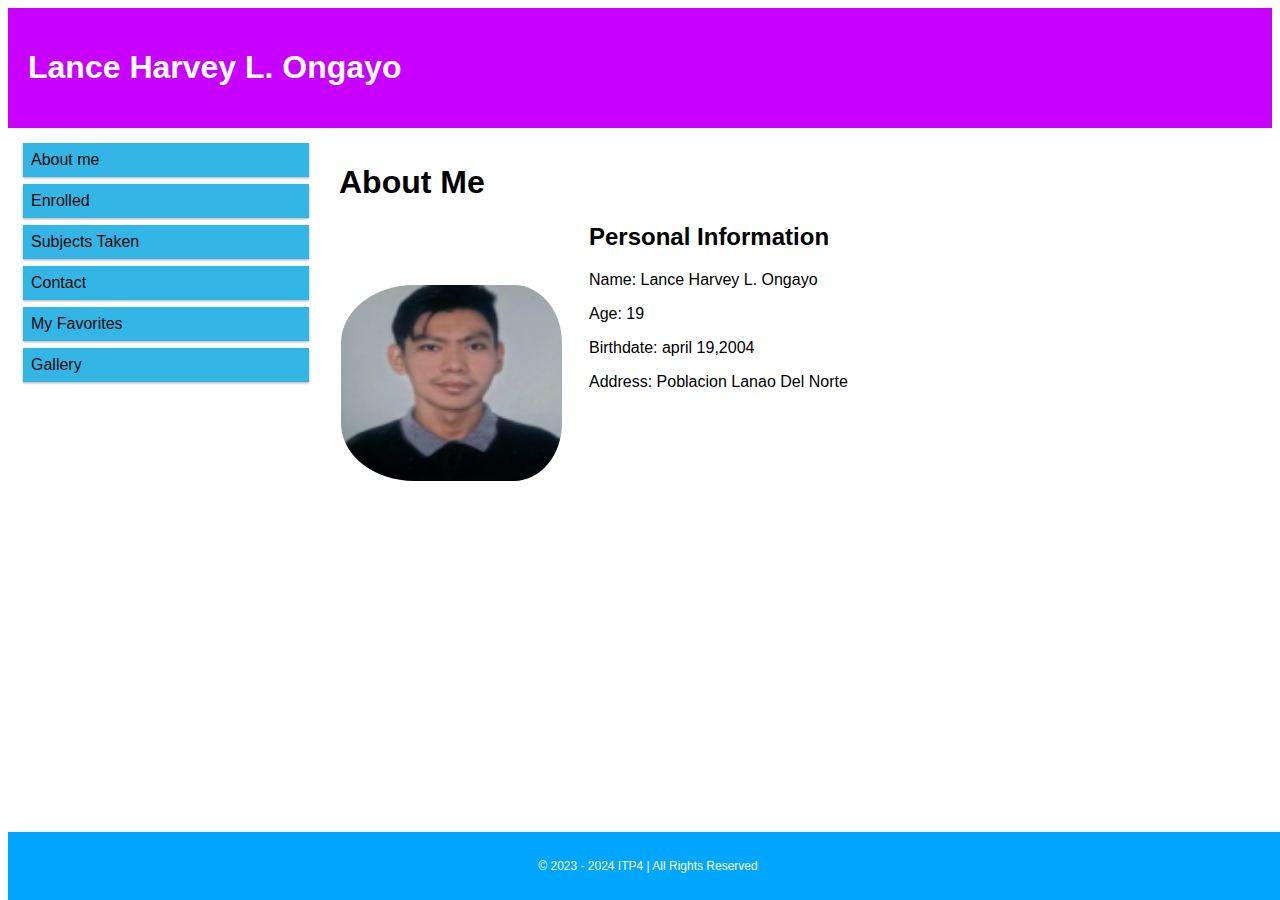
<file: index.html>
<!DOCTYPE html>
<html>
<head>
<meta name="viewport" content="width=device-width, initial-scale=1.0">
<link rel="stylesheet" href="1style.css">
<style>
  img{
    float: left;
    padding-right: 25px;
  }                                                         
</style>
</head>
<body>

<div class="header">
  <h1>Lance Harvey L. Ongayo</h1>
</div>

<div class="starter">

<div class="row">
  <div class="col-3 col-s-3 menu">
    <ul>
        <a href="#"><li>About me</li></a>
        <a href="subjecttaken.html"><li>Enrolled</li></a>
        <a href="enrooled.html"><li>Subjects Taken</li></a>
        <a href="contactme.html"><li>Contact</li></a>
        <a href="myfav.html"><li>My Favorites</li></a>
		<a href="gallaary.html"><li>Gallery</li></a>
      </ul>
  </div>

  <div class="col-6 col-s-9">

    <main>

        <h1>About Me</h1>
		<div class="style"><img src="pfp.png" alt="" width="230" ></div>
		<h2>Personal Information</h2>
        <p>Name: Lance Harvey L. Ongayo</p>
        <p>Age: 19</p>
        <p>Birthdate: april 19,2004 </p>
        <p>Address: Poblacion Lanao Del Norte </p>
        </main>
    
</div>

</div>

 </div>
<footer>
<div class="footer">
  <p>© 2023 - 2024 ITP4 | All Rights Reserved</p>
</div>
</footer>
</body>
</html>
</file>
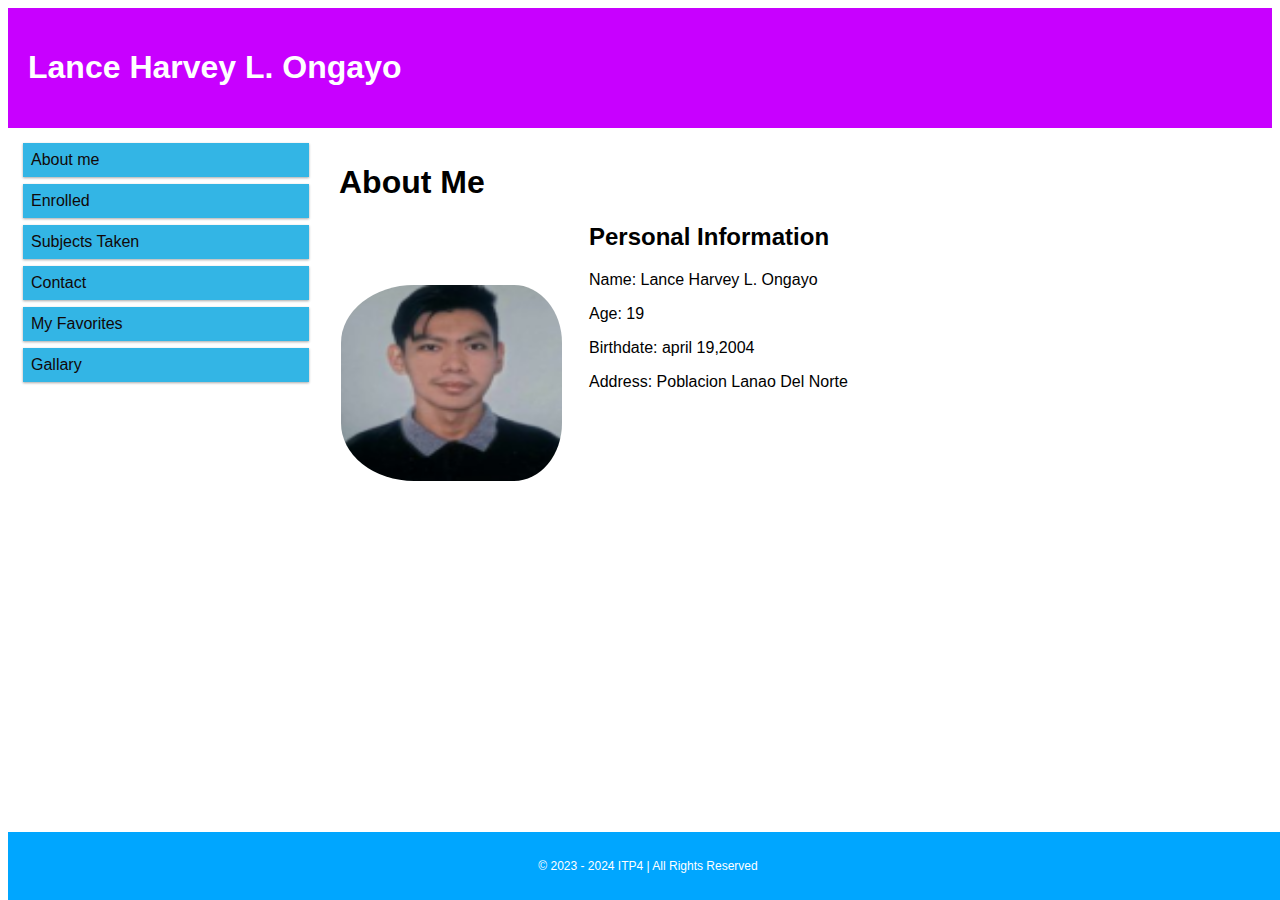
<file: aboutme.html>
<!DOCTYPE html>
<html>
<head>
<meta name="viewport" content="width=device-width, initial-scale=1.0">
<link rel="stylesheet" href="1style.css">
<style>
  img{
    float: left;
    padding-right: 25px;
  }
</style>
</head>
<body>

<div class="header">
  <h1>Lance Harvey L. Ongayo</h1>
</div>

<div class="starter">

<div class="row">
  <div class="col-3 col-s-3 menu">
    <ul>
        <a href="#"><li>About me</li></a>
        <a href="subjecttaken.html"><li>Enrolled</li></a>
        <a href="enrooled.html"><li>Subjects Taken</li></a>
        <a href="contactme.html"><li>Contact</li></a>
        <a href="myfav.html"><li>My Favorites</li></a>
		<a href="gallaary.html"><li>Gallary</li></a>
      </ul>
  </div>

  <div class="col-6 col-s-9">

    <main>

        <h1>About Me</h1>
		<div class="style"><img src="pfp.png" alt="" width="230" ></div>
		<h2>Personal Information</h2>
        <p>Name: Lance Harvey L. Ongayo</p>
        <p>Age: 19</p>
        <p>Birthdate: april 19,2004 </p>
        <p>Address: Poblacion Lanao Del Norte </p>
        </main>
    
</div>

</div>

 </div>
<footer>
<div class="footer">
  <p>© 2023 - 2024 ITP4 | All Rights Reserved</p>
</div>
</footer>
</body>
</html>
</file>
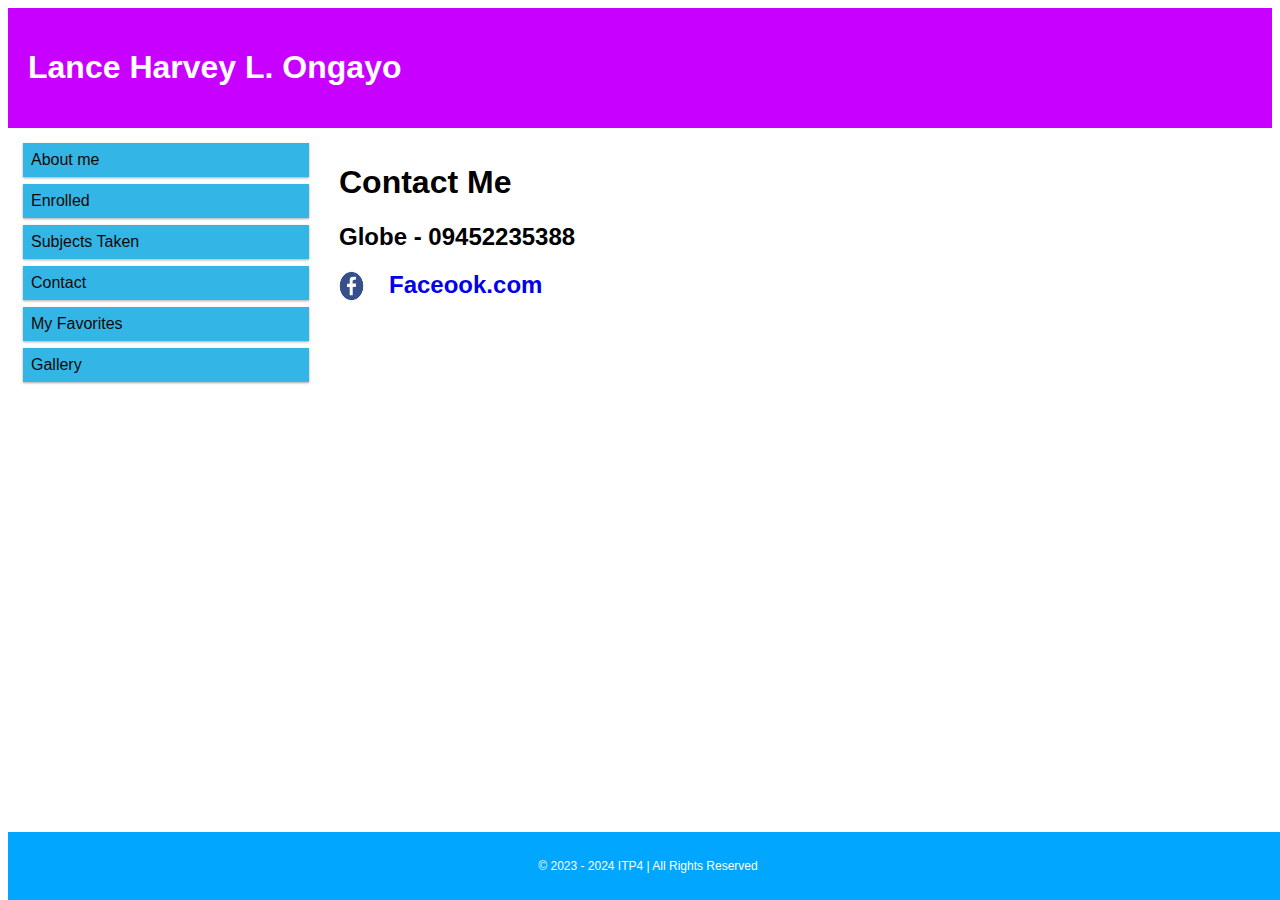
<file: contactme.html>
<!DOCTYPE html>
<html>
<head>
<meta name="viewport" content="width=device-width, initial-scale=1.0">
<link rel="stylesheet" href="1style.css">
<style>
  img{
    float: left;
    padding-right: 25px;
  }
</style>
</head>
<body>

<div class="starter">

<div class="header">
  <h1>Lance Harvey L. Ongayo</h1>
</div>

<div class="row">
  <div class="col-3 col-s-3 menu">
    <ul>
      <a href="index.html"><li>About me</li></a>
      <a href="subjecttaken.html"><li>Enrolled</li></a>
      <a href="enrooled.html"><li>Subjects Taken</li></a>
      <a href="contactme.html"><li>Contact</li></a>
      <a href="myfav.html"><li>My Favorites</li></a>
      <a href="gallaary.html"><li>Gallery</li></a>
    </ul>
  </div>

  <div class="col-6 col-s-9">

    <main>
    <h1>Contact Me</h1>
        <h2> Globe - 09452235388 </h2>
        <h2> <a href="https://www.facebook.com/lance.harvey.940/"> <img src="fb.png" width="50" height="30" alt="">  Faceook.com </a>  </h2>
    

    </main>

</div>

</div>

 </div>
<footer>
<div class="footer">
  <p>© 2023 - 2024 ITP4 | All Rights Reserved</p>
</div>
</footer>
</body>
</html>
</file>
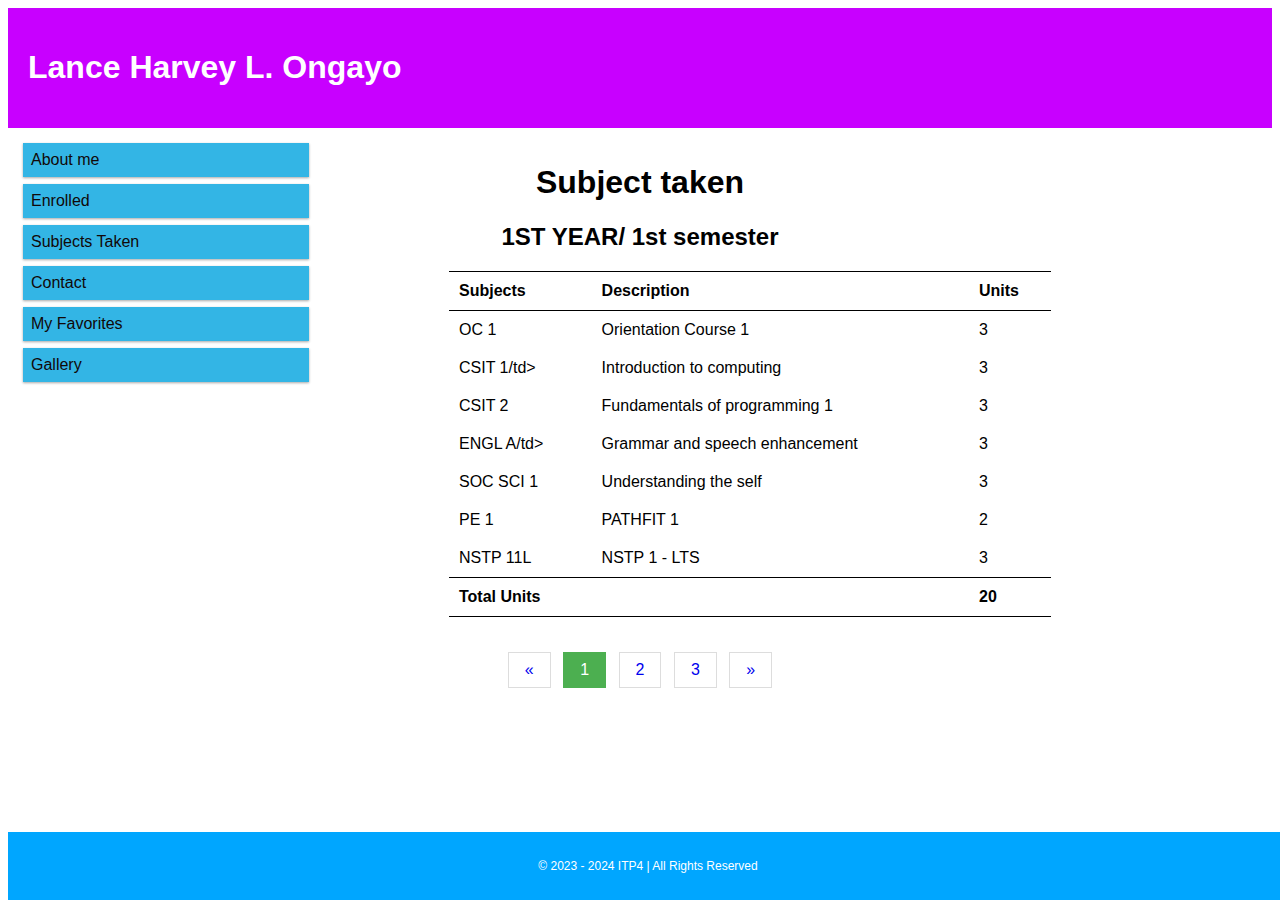
<file: enrooled.html>
<!DOCTYPE html>
<html>
<head>
<meta name="viewport" content="width=device-width, initial-scale=1.0">
<link rel="stylesheet" href="1style.css">
<style>
  img{
    float: left;
    padding-right: 25px;
  }
</style>
</head>
<body>

  <div class="starter">

<div class="header">
  <h1>Lance Harvey L. Ongayo</h1>
</div>

<div class="row">
  <div class="col-3 col-s-3 menu">
    <ul>
      <a href="index.html"><li>About me</li></a>
      <a href="subjecttaken.html"><li>Enrolled</li></a>
      <a href="enrooled.html"><li>Subjects Taken</li></a>
      <a href="contactme.html"><li>Contact</li></a>
      <a href="myfav.html"><li>My Favorites</li></a>
      <a href="gallaary.html"><li>Gallery</li></a>
    </ul>
  </div>

  <div class="col-6 col-s-9">

    <h1 style = text-align:center> Subject taken</h1>
    <h2 style="text-align:center"> 1ST YEAR/ 1st semester </h2>
    <table style="width:100%">
      <tr>
        <th>Subjects</th>
        <th>Description</th>
        <th>Units</th>
      </tr>
      <tr>
        <td>OC 1</td>
        <td>Orientation Course 1</td>
        <td>3</td>
      </tr>
      <tr>
        <td>CSIT 1/td>
        <td>Introduction to computing</td>
        <td>3</td>
      </tr>
      <tr>
        <td>CSIT 2</td>
        <td>Fundamentals of programming 1</td>
        <td>3</td>
      </tr>
      <tr>
        <td>ENGL A/td>
        <td>Grammar and speech enhancement</td>
        <td>3</td>
      </tr>
      <tr>
        <td>SOC SCI 1</td>
        <td>Understanding the self</td>
        <td>3</td>
      </tr>
      <tr>
        <td>PE 1</td>
        <td>PATHFIT 1</td>
        <td>2</td>
      </tr>
      <tr>
        <td>NSTP 11L</td>
        <td>NSTP 1 - LTS </td>
        <td>3</td>
      </tr>
      <tr>
        <th>Total Units </strong></th>
        <th></th>
        <th>20</th>
      </tr>

    </table>
</div>



 </div>

 <div class="pagination">
   
  <a href="enrooled.html">&laquo;</a> 
  <a class="active" href="enrooled.html">1</a>
  <a href="page1.html">2</a>
  <a href="page2.html">3</a>
  <a href="page1.html">&raquo;</a>
</div>

<footer>
<div class="footer">
  <p>© 2023 - 2024 ITP4 | All Rights Reserved</p>
</div>
</footer>
</body>
</html>
</file>
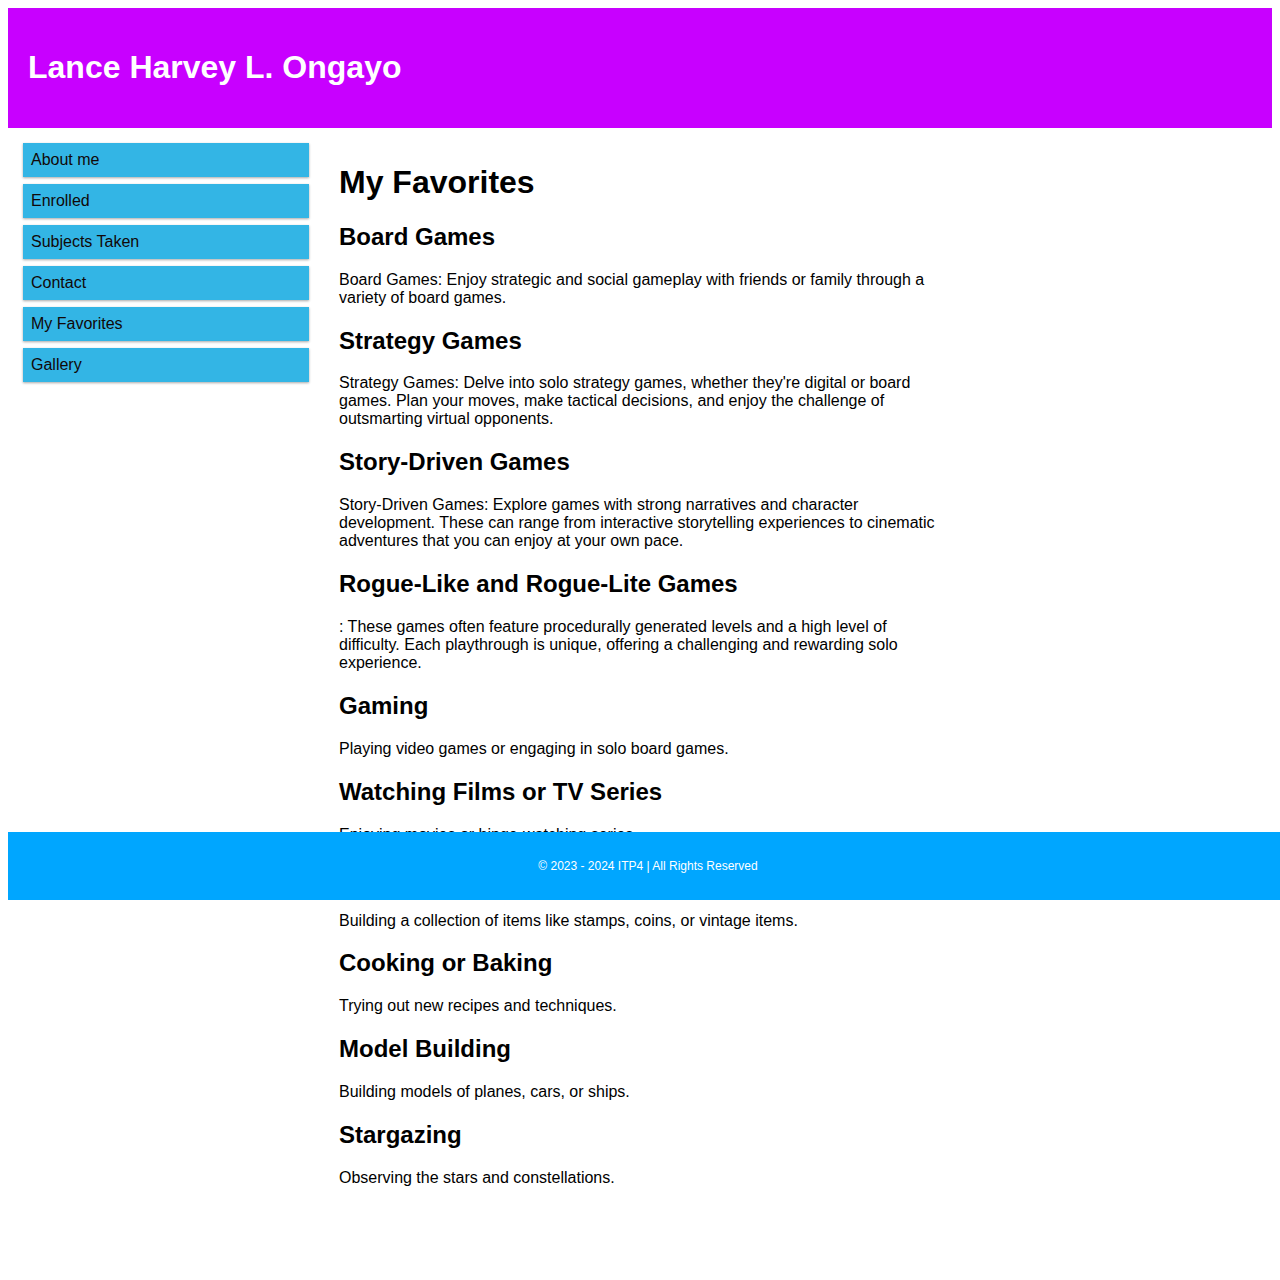
<file: myfav.html>
<!DOCTYPE html>
<html>
<head>
<meta name="viewport" content="width=device-width, initial-scale=1.0">
<link rel="stylesheet" href="1style.css">
<style>
  img{
    float: left;
    padding-right: 25px;
  }
</style>
</head>
<body>

  <div class="starter">

<div class="header">
  <h1>Lance Harvey L. Ongayo</h1>
</div>

<div class="row">
  <div class="col-3 col-s-3 menu">
    <ul>
      <a href="index.html"><li>About me</li></a>
      <a href="subjecttaken.html"><li>Enrolled</li></a>
      <a href="enrooled.html"><li>Subjects Taken</li></a>
      <a href="contactme.html"><li>Contact</li></a>
      <a href="myfav.html"><li>My Favorites</li></a>
      <a href="gallaary.html"><li>Gallery</li></a>
    </ul>
  </div>

  <div class="col-6 col-s-9">

    <main>
        <main>
          <h1>My Favorites</h1>
            <h2>Board Games</h2>
            
            <p>Board Games: Enjoy strategic and social gameplay with friends or family through a variety of board games.</p>
            
            <h2> Strategy Games</h2>
    
            <p>Strategy Games: Delve into solo strategy games, whether they're digital or board games. Plan your moves, make tactical decisions, and enjoy the challenge of outsmarting virtual opponents.</p>
            
            <h2> Story-Driven Games</h2>
    
            <p>Story-Driven Games: Explore games with strong narratives and character development. These can range from interactive storytelling experiences to cinematic adventures that you can enjoy at your own pace.</p>
            
            <h2> Rogue-Like and Rogue-Lite Games</h2>
    
            <p>: These games often feature procedurally generated levels and a high level of difficulty. Each playthrough is unique, offering a challenging and rewarding solo experience.</p>
        
            <h2>Gaming</h2>
            <p>Playing video games or engaging in solo board games.</p>

            <h2>Watching Films or TV Series</h2>
            <p>Enjoying movies or binge-watching series.</p>

            <h2>Collecting</h2>
            <p> Building a collection of items like stamps, coins, or vintage items.</p>
        
            <h2>Cooking or Baking</h2>
            <p>Trying out new recipes and techniques.</p>

            <h2>Model Building</h2>
            <p>Building models of planes, cars, or ships.</p>

            <h2>Stargazing</h2>
            <p>Observing the stars and constellations.</p>
            <br>
            <br>
            <br>
        
          </main>
    </main>

</div>

 </div>
<footer>
<div class="footer">
  <p>© 2023 - 2024 ITP4 | All Rights Reserved</p>
</div>
</footer>
</body>
</html>
</file>
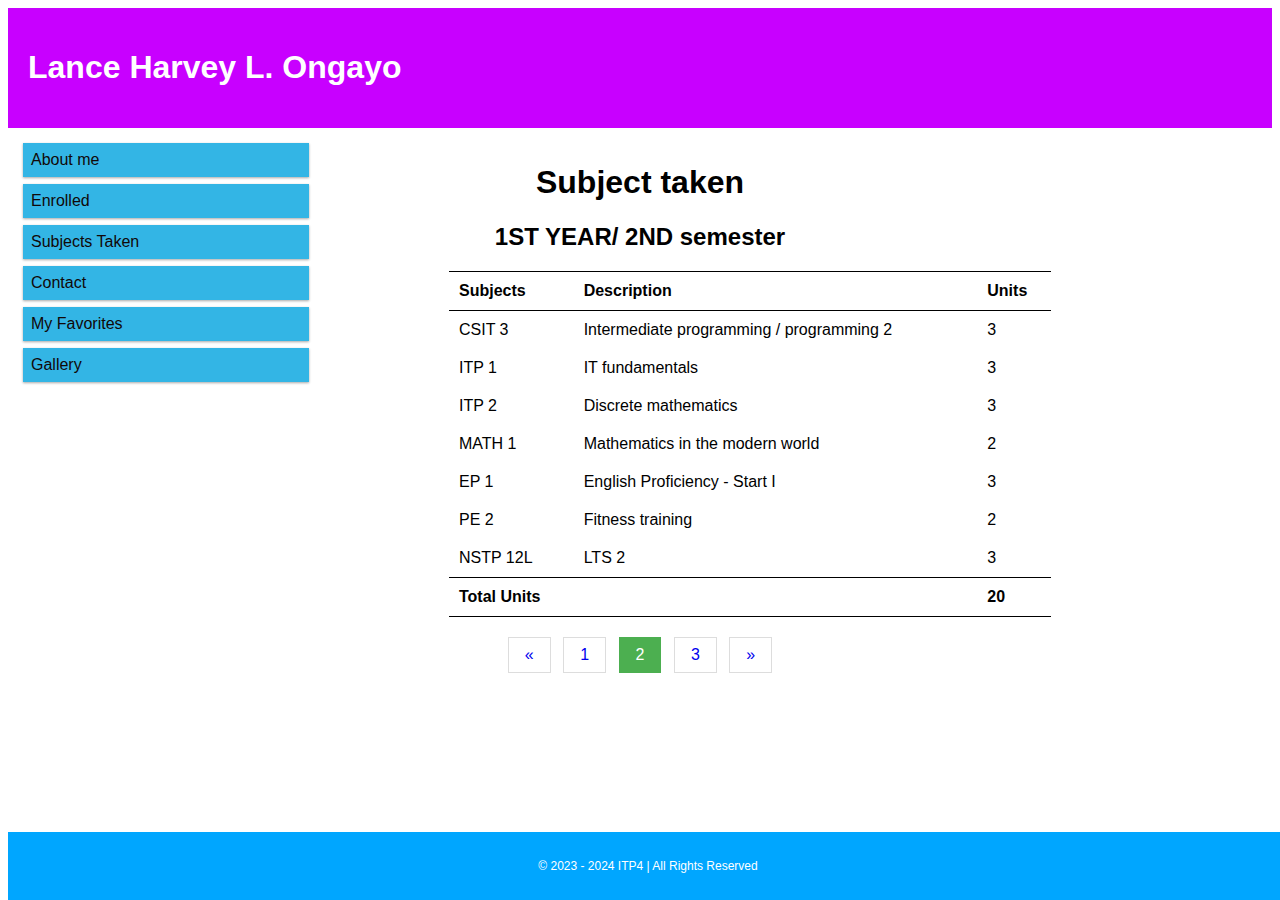
<file: page1.html>
<!DOCTYPE html>
<html>
<head>
<meta name="viewport" content="width=device-width, initial-scale=1.0">
<link rel="stylesheet" href="1style.css">
<style>
  img{
    float: left;
    padding-right: 25px;
  }
 
</style>
</head>
<body>

<div class="starter">

<div class="header">
  <h1>Lance Harvey L. Ongayo</h1>
</div>

<div class="row">
  <div class="col-3 col-s-3 menu">
    <ul>
      <a href="index.html"><li>About me</li></a>
      <a href="subjecttaken.html"><li>Enrolled</li></a>
      <a href="enrooled.html"><li>Subjects Taken</li></a>
      <a href="contactme.html"><li>Contact</li></a>
      <a href="myfav.html"><li>My Favorites</li></a>
      <a href="gallaary.html"><li>Gallery</li></a>
    </ul>
  </div>

  <div class="col-6 col-s-9">

    <main>
      <h1 style = text-align:center> Subject taken</h1>
      <h2 style="text-align:center"> 1ST YEAR/ 2ND semester </h2>
      <table style="width:100%">
        <tr>
          <th>Subjects</th>
          <th>Description</th>
          <th>Units</th>
        </tr>
        <tr>
          <td>CSIT 3</td>
          <td>Intermediate programming / programming 2</td>
          <td>3</td>
        </tr>
        <tr>
          <td>ITP 1</td>
          <td>IT fundamentals</td>
          <td>3</td>
        </tr>
        <tr>
          <td>ITP 2</td>
          <td>Discrete mathematics</td>
          <td>3</td>
        </tr>
        <tr>
          <td>MATH 1 </td>
          <td>Mathematics in the modern world</td>
          <td>2</td>
        </tr>
        <tr>
          <td>EP 1</td>
          <td>English Proficiency - Start I</td>
          <td>3</td>
        </tr>
        <tr>
          <td>PE 2</td>
          <td>Fitness training</td>
          <td>2</td>
        </tr>
        <tr>
          <td>NSTP 12L</td>
          <td>LTS 2</td>
          <td>3</td>
        </tr>
        <tr>
          <th>Total Units </strong></th>
          <th></th>
          <th>20</th>
        </tr>
  
      </table>
    </main>

    <div class="pagination">
   
      <a href="enrooled.html">&laquo;</a> 
      <a href="enrooled.html">1</a>
      <a class="active" href="page1.html">2</a>
      <a href="page2.html">3</a>
      <a href="page2.html">&raquo;</a>
    </div>
    

 </div>
<footer>
<div class="footer">
  <p>© 2023 - 2024 ITP4 | All Rights Reserved</p>
</div>
</footer>
</body>
</html>
</file>
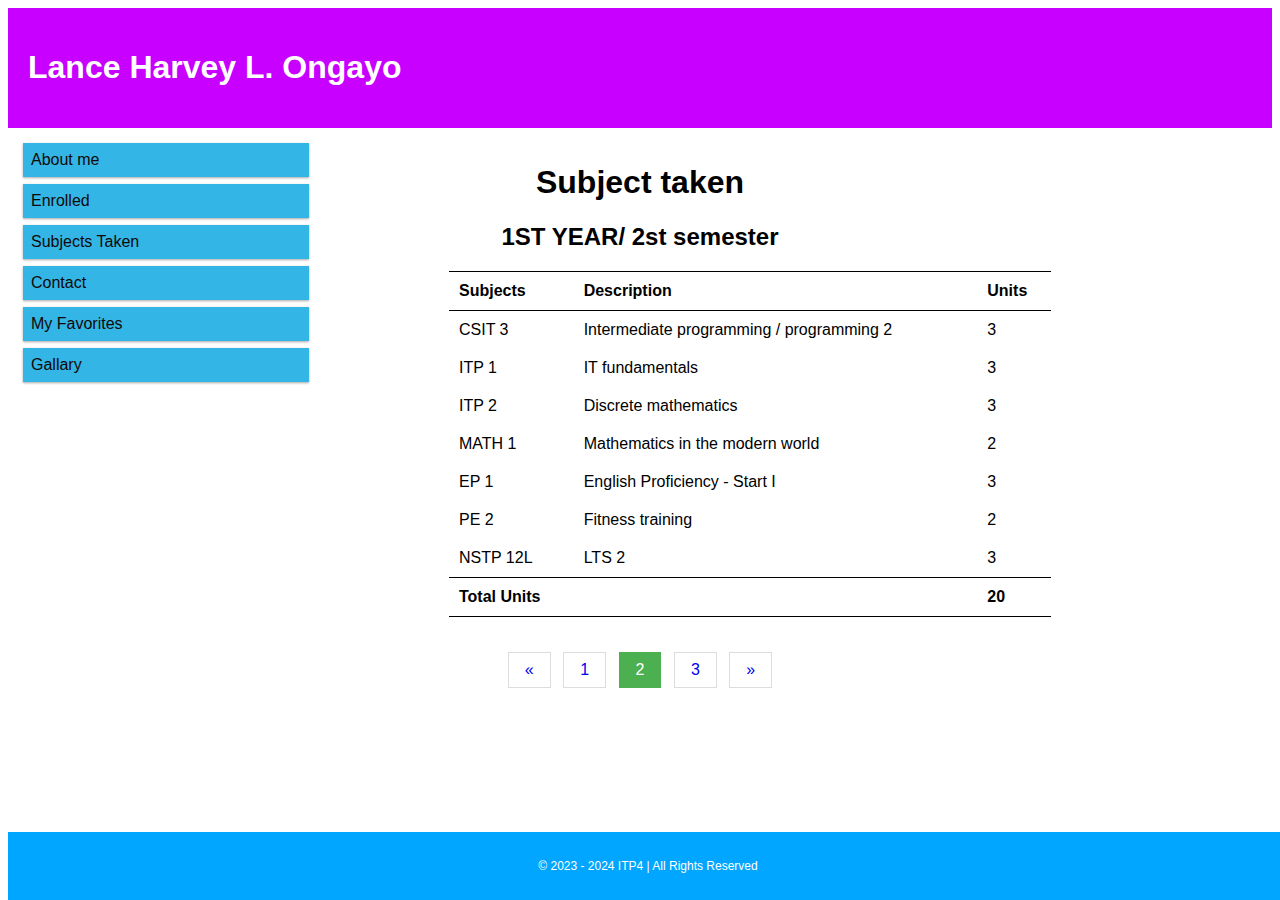
<file: page2 - Copy (2) - Copy.html>
<!DOCTYPE html>
<html>
<head>
<meta name="viewport" content="width=device-width, initial-scale=1.0">
<link rel="stylesheet" href="1style.css">
<style>
  img{
    float: left;
    padding-right: 25px;
  }
  .pagination {
    margin-top: 20px;
    text-align: center;
  }

  .pagination a {
    display: inline-block;
    padding: 8px 16px;
    text-decoration: none;
    border: 1px solid #ddd;
    margin: 0 4px;
    cursor: pointer;
  }

  .pagination a.active {
    background-color: #4CAF50;
    color: white;
    border: 1px solid #4CAF50;
  }

  .pagination a:hover:not(.active) {background-color: #ddd;}
</style>
</head>
<body>

<div class="starter">

<div class="header">
  <h1>Lance Harvey L. Ongayo</h1>
</div>

<div class="row">
  <div class="col-3 col-s-3 menu">
    <ul>
      <a href="Aboutme.html"><li>About me</li></a>
      <a href="subjecttaken.html"><li>Enrolled</li></a>
      <a href="enrooled.html"><li>Subjects Taken</li></a>
      <a href="contactme.html"><li>Contact</li></a>
      <a href="myfav.html"><li>My Favorites</li></a>
      <a href="gallaary.html"><li>Gallary</li></a>
    </ul>
  </div>

  <div class="col-6 col-s-9">

    <main>
      <h1 style = text-align:center> Subject taken</h1>
      <h2 style="text-align:center"> 1ST YEAR/ 2st semester </h2>
      <table style="width:100%">
        <tr>
          <th>Subjects</th>
          <th>Description</th>
          <th>Units</th>
        </tr>
        <tr>
          <td>CSIT 3</td>
          <td>Intermediate programming / programming 2</td>
          <td>3</td>
        </tr>
        <tr>
          <td>ITP 1</td>
          <td>IT fundamentals</td>
          <td>3</td>
        </tr>
        <tr>
          <td>ITP 2</td>
          <td>Discrete mathematics</td>
          <td>3</td>
        </tr>
        <tr>
          <td>MATH 1 </td>
          <td>Mathematics in the modern world</td>
          <td>2</td>
        </tr>
        <tr>
          <td>EP 1</td>
          <td>English Proficiency - Start I</td>
          <td>3</td>
        </tr>
        <tr>
          <td>PE 2</td>
          <td>Fitness training</td>
          <td>2</td>
        </tr>
        <tr>
          <td>NSTP 12L</td>
          <td>LTS 2</td>
          <td>3</td>
        </tr>
        <tr>
          <th>Total Units </strong></th>
          <th></th>
          <th>20</th>
        </tr>
  
      </table>
    </main>

</div>

</div>

 </div>

 <div class="pagination">
  <a href="paa.html">&laquo;</a>        
<a href= "1st.html">1</a>
<a class="active" href="2st.html">2</a>
<a href="Subjecttaken.html">3</a>
<a href="Subjecttaken.html">&raquo;</a>
</div>

<footer>
<div class="footer">
  <p>© 2023 - 2024 ITP4 | All Rights Reserved</p>
</div>
</footer>
</body>
</html>
</file>
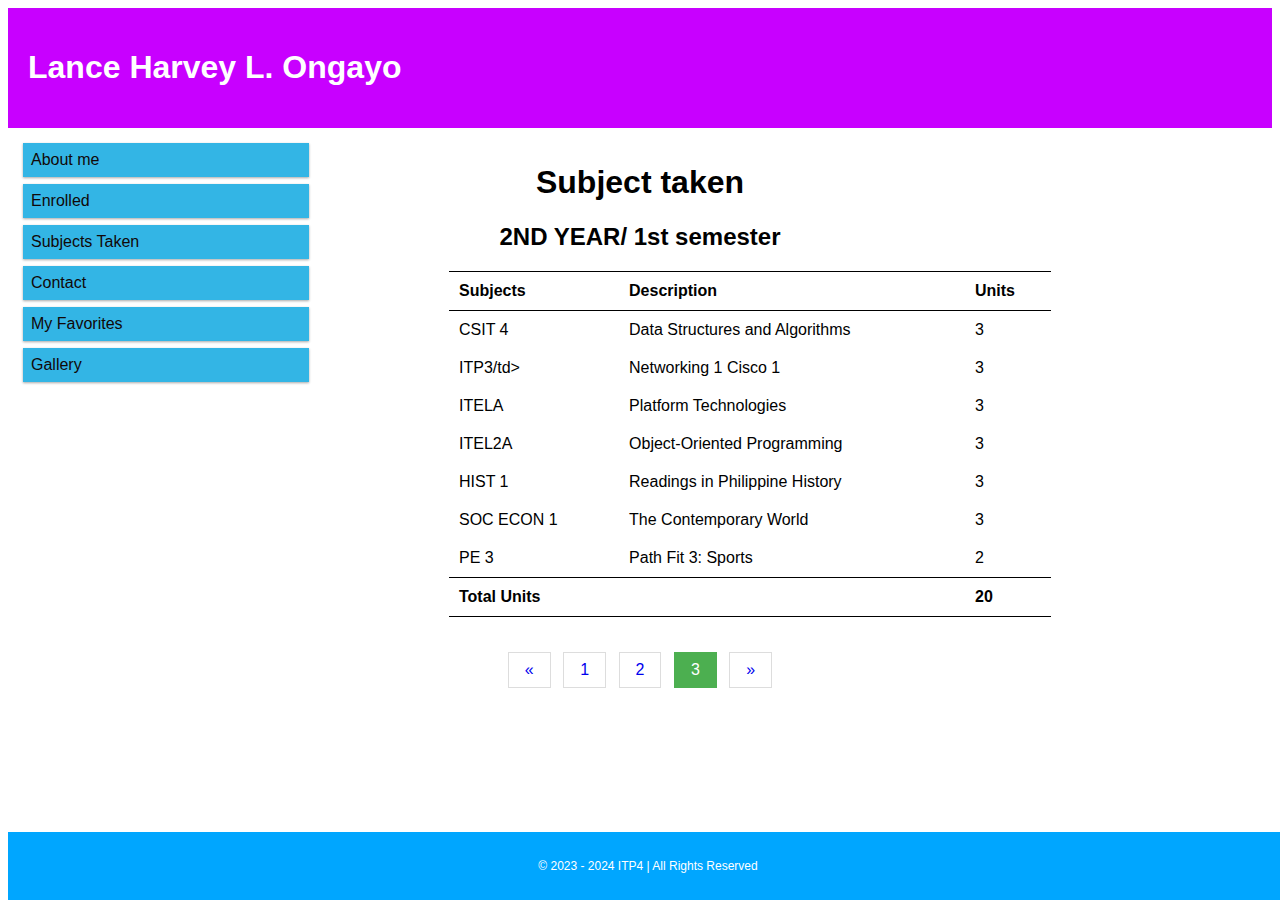
<file: page2.html>
<!DOCTYPE html>
<html>
<head>
<meta name="viewport" content="width=device-width, initial-scale=1.0">
<link rel="stylesheet" href="1style.css">
<style>
  img{
    float: left;
    padding-right: 25px;
  }
  .pagination {
    margin-top: 20px;
    text-align: center;
  }

  .pagination a {
    display: inline-block;
    padding: 8px 16px;
    text-decoration: none;
    border: 1px solid #ddd;
    margin: 0 4px;
    cursor: pointer;
  }

  .pagination a.active {
    background-color: #4CAF50;
    color: white;
    border: 1px solid #4CAF50;
  }

  .pagination a:hover:not(.active) {background-color: #ddd;}
</style>
</head>
<body>

<div class="starter">

<div class="header">
  <h1>Lance Harvey L. Ongayo</h1>
</div>

<div class="row">
  <div class="col-3 col-s-3 menu">
    <ul>
      <a href="index.html"><li>About me</li></a>
      <a href="subjecttaken.html"><li>Enrolled</li></a>
      <a href="enrooled.html"><li>Subjects Taken</li></a>
      <a href="contactme.html"><li>Contact</li></a>
      <a href="myfav.html"><li>My Favorites</li></a>
      <a href="gallaary.html"><li>Gallery</li></a>
    </ul>
  </div>

  <div class="col-6 col-s-9">

    <main>
      <h1 style = text-align:center> Subject taken</h1>
      <h2 style="text-align:center"> 2ND YEAR/ 1st semester </h2>
      <table style="width:100%">
        <tr>
          <th>Subjects</th>
          <th>Description</th>
          <th>Units</th>
        </tr>
        <tr>
          <td>CSIT 4</td>
          <td>Data Structures and Algorithms</td>
          <td>3</td>
        </tr>
        <tr>
          <td>ITP3/td>
          <td>Networking 1 Cisco 1</td>
          <td>3</td>
        </tr>
        <tr>
          <td>ITELA</td>
          <td>Platform Technologies</td>
          <td>3</td>
        </tr>
        <tr>
          <td>ITEL2A</td>
          <td>Object-Oriented Programming</td>
          <td>3</td>
        </tr>
        <tr>
          <td>HIST 1</td>
          <td>Readings in Philippine History</td>
          <td>3</td>
        </tr>
        <tr>
          <td>SOC ECON 1</td>
          <td>The Contemporary World</td>
          <td>3</td>
        </tr>
        <tr>
          <td>PE 3 </td>
          <td>Path Fit 3: Sports</td>
          <td>2</td>
        </tr>
        <tr>
          <th>Total Units </strong></th>
          <th></th>
          <th>20</th>
        </tr>
  
      </table>
    </main>

</div>

</div>

<div class="pagination">
   
  <a href="page1.html">&laquo;</a> 
  <a href="enrooled.html">1</a>
  <a href="page1.html">2</a>
  <a class="active" href="page2.html">3</a>
  <a href="page2.html">&raquo;</a>
</div>

<footer>
<div class="footer">
  <p>© 2023 - 2024 ITP4 | All Rights Reserved</p>
</div>
</footer>
</body>
</html>
</file>
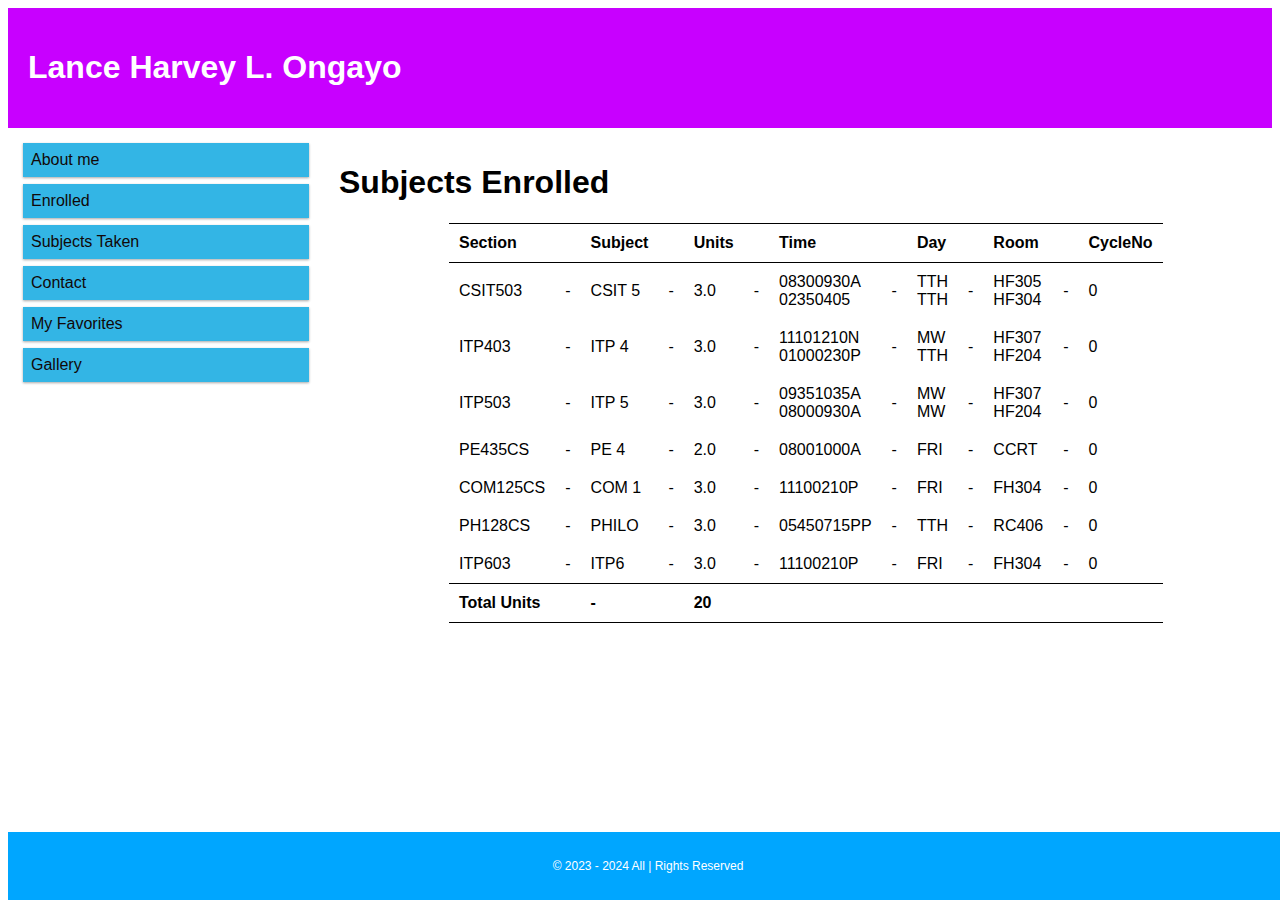
<file: subjecttaken.html>
<!DOCTYPE html>
<html>
<head>
<meta name="viewport" content="width=device-width, initial-scale=1.0">
<link rel="stylesheet" href="1style.css">
</head>
<body>

        
<div class="header">
  <h1>Lance Harvey L. Ongayo</h1>
</div>

<div class="row">
  <div class="col-3 col-s-3 menu">
        <ul>
                <a href="index.html"><li>About me</li></a>
                <a href="subjecttaken.html"><li>Enrolled</li></a>
                <a href="enrooled.html"><li>Subjects Taken</li></a>
                <a href="contactme.html"><li>Contact</li></a>
                <a href="myfav.html"><li>My Favorites</li></a>
                <a href="gallaary.html"><li>Gallery</li></a>
              </ul>
  </div>

  <div class="col-6 col-s-9">
    <h1>Subjects Enrolled</h1>
    <table>
        <thead>
                <tr>
                        <th>Section</th>
                        <th> </th>
                        <th>Subject</th>
                        <th> </th>
                        <th>Units</th>
                        <th> </th>
                        <th>Time</th>
                        <th> </th>
                        <th>Day</th>
                        <th> </th>
                        <th>Room</th>
                        <th> </th>
                        <th>CycleNo</th>
                        
                </tr>
        </thead>
        <tbody>
                <tr>
                        <td>CSIT503</td>
                        <td>-</td>
                        <td>CSIT 5</td>
                        <td>-</td>
                        <td>3.0</td>
                        <td>-</td>
                        <td>08300930A <br> 02350405</td>
                        <td>-</td>
                        <td>TTH <br> TTH</td>
                        <td>-</td>
                        <td>HF305 <br> HF304</td>
                        <td>-</td>
                        <td>0</td>
                </tr> 
                <tr>
                        <td>ITP403</td>
                        <td>-</td>
                        <td>ITP 4</td>
                        <td>-</td>
                        <td>3.0</td>
                        <td>-</td>
                        <td>11101210N <br> 01000230P</td>
                        <td>-</td>
                        <td>MW <br> TTH</td>
                        <td>-</td>
                        <td>HF307 <br> HF204</td>
                        <td>-</td>
                        <td>0</td>       
                        
                </tr>
                <tr>
                        <td>ITP503</td>
                        <td>-</td>
                        <td>ITP 5</td>
                        <td>-</td>
                        <td>3.0</td>
                        <td>-</td>
                        <td>09351035A<br>08000930A</td>
                        <td>-</td>
                        <td>MW <br> MW</td>
                        <td>-</td>
                        <td>HF307 <br> HF204</td>
                        <td>-</td>
                        <td>0</td>       
                        
                </tr>

                <tr>
                        <td>PE435CS</td>
                        <td>-</td>
                        <td>PE 4</td>
                        <td>-</td>
                        <td>2.0</td>
                        <td>-</td>
                        <td>08001000A</td>
                        <td>-</td>
                        <td>FRI</td>
                        <td>-</td>
                        <td>CCRT</td>
                        <td>-</td>
                        <td>0</td>       
                        
                </tr>
                <tr>
                        <td>COM125CS</td>
                        <td>-</td>
                        <td>COM 1</td>
                        <td>-</td>
                        <td>3.0</td>
                        <td>-</td>
                        <td>11100210P</td>
                        <td>-</td>
                        <td>FRI</td>
                        <td>-</td>
                        <td>FH304</td>
                        <td>-</td>
                        <td>0</td>     
                </tr>
                <tr>
                        <td>PH128CS</td>
                        <td>-</td>
                        <td>PHILO</td>
                        <td>-</td>
                        <td>3.0</td>
                        <td>-</td>
                        <td>05450715PP</td>
                        <td>-</td>
                        <td>TTH</td>
                        <td>-</td>
                        <td>RC406</td>
                        <td>-</td>
                        <td>0</td>   
                </tr>

                <tr>
                    <td>ITP603</td>
                    <td>-</td>
                    <td>ITP6</td>
                    <td>-</td>
                    <td>3.0</td>
                    <td>-</td>
                    <td>11100210P</td>
                    <td>-</td>
                    <td>FRI</td>
                    <td>-</td>
                    <td>FH304</td>
                    <td>-</td>
                    <td>0</td>     
            </tr>

    
        </tbody>
        <thead>
                <tr>
                        <th>Total Units</th>
                        <th> </th>
                        <th>-</th>
                        <th></th>
                        <th>20</th>
                        <th></th>
                        <th></th>
                        <th></th>
                        <th></th>
                        <th></th>
                        <th></th>
                        <th></th>
                        <th></th>
                </tr>
        </thead>
    </table>


  
</div>
  </div>

  
</div>


<div class="footer">
  <p>© 2023 - 2024 All | Rights Reserved</p>
</div>

</body>
</html>
</file>
<file: 1style.css>
* {
    box-sizing: border-box;
  }
  
.row{
    text-align: left;
}


.pagination {
  margin-top: 20px;
  text-align: center;
}

.pagination a {
  display: inline-block;
  padding: 8px 16px;
  text-decoration: none;
  border: 1px solid #ddd;
  margin: 0 4px;
  cursor: pointer;
}

.pagination a.active {
  background-color: #4CAF50;
  color: white;
  border: 1px solid #4CAF50;
}

.pagination a:hover:not(.active) {background-color: #ddd;}

  .row::after {
    content: "";
    clear: both;
    display: table;
  }
  
  [class*="col-"] {
    float: left;
    padding: 15px;
  }

  .style img {
    height: 200px;
    width: 250px;
    border: 2px solid #ffffff00;
    border-radius: 30%;
    margin-top: 60px;
  }
  




 html {
    font-family: "Lucida Sans", sans-serif;
  }
  
  .header {
    background-color: #c800ff;
    color: #ffffff;
    padding: 20px;
  }
  
  .menu ul {
    list-style-type: none;
    margin: 0;
    padding: 0;
  }
  
  .menu li {
    padding: 8px;
    margin-bottom: 7px;
    background-color: #33b5e5;
    color: #110808;
    box-shadow: 0 1px 3px rgba(0,0,0,0.12), 0 1px 2px rgba(0,0,0,0.24);
  }
  
  .menu li:hover {
    background-color: #0099cc;
  }
  
  .aside {
  
    width: 100%;
    padding: 10px;
    color: #000000;
    text-align: center;
    font-size: 14px;
   
  }
  
  .footer {
    background-color: #00a6ff;
    color: #ffffff;
    text-align: center;
    font-size: 12px;
    position: fixed;
    width: 100%;
    padding: 15px;
    bottom: 0;
  }
  
  table {
    border-collapse: collapse;
    width: 40%;
    margin-top: 10px;
    margin-left: 110px;
}
th {
    border-top: 1px solid black;
    border-bottom: 1px solid black; /* Add border only to table header */
    padding: 10px;
    text-align: left;
}
td {
    border: none; 
    padding: 10px;
    text-align: left;
}
tr:first-child {
    padding-top: 90px;
}
tr:last-child {
    padding-bottom: 90px;
}  

article h1 {
  text-align: center;
  margin-top: 20px;
}

a{
  text-decoration: none;
}

image{
    text-align: center;
}

  main{
    position: center;
  }

footer{

    width: max-content;
}

  /* For mobile phones: */
  [class*="col-"] {
    width: 100%;
  }
  
  @media only screen and (min-width: 600px) {
    /* For tablets: */
    .col-s-1 {width: 8.33%;}
    .col-s-2 {width: 16.66%;}
    .col-s-3 {width: 25%;}
    .col-s-4 {width: 33.33%;}
    .col-s-5 {width: 41.66%;}
    .col-s-6 {width: 50%;}
    .col-s-7 {width: 58.33%;}
    .col-s-8 {width: 66.66%;}
    .col-s-9 {width: 75%;}
    .col-s-10 {width: 83.33%;}
    .col-s-11 {width: 91.66%;}
    .col-s-12 {width: 100%;}
  }
  @media only screen and (min-width: 768px) {
    /* For desktop: */
    .col-1 {width: 8.33%;}
    .col-2 {width: 16.66%;}
    .col-3 {width: 25%;}
    .col-4 {width: 33.33%;}
    .col-5 {width: 41.66%;}
    .col-6 {width: 50%;}
    .col-7 {width: 58.33%;}
    .col-8 {width: 66.66%;}
    .col-9 {width: 75%;}
    .col-10 {width: 83.33%;}
    .col-11 {width: 91.66%;}
    .col-12 {width: 100%;}
  }
</file>
